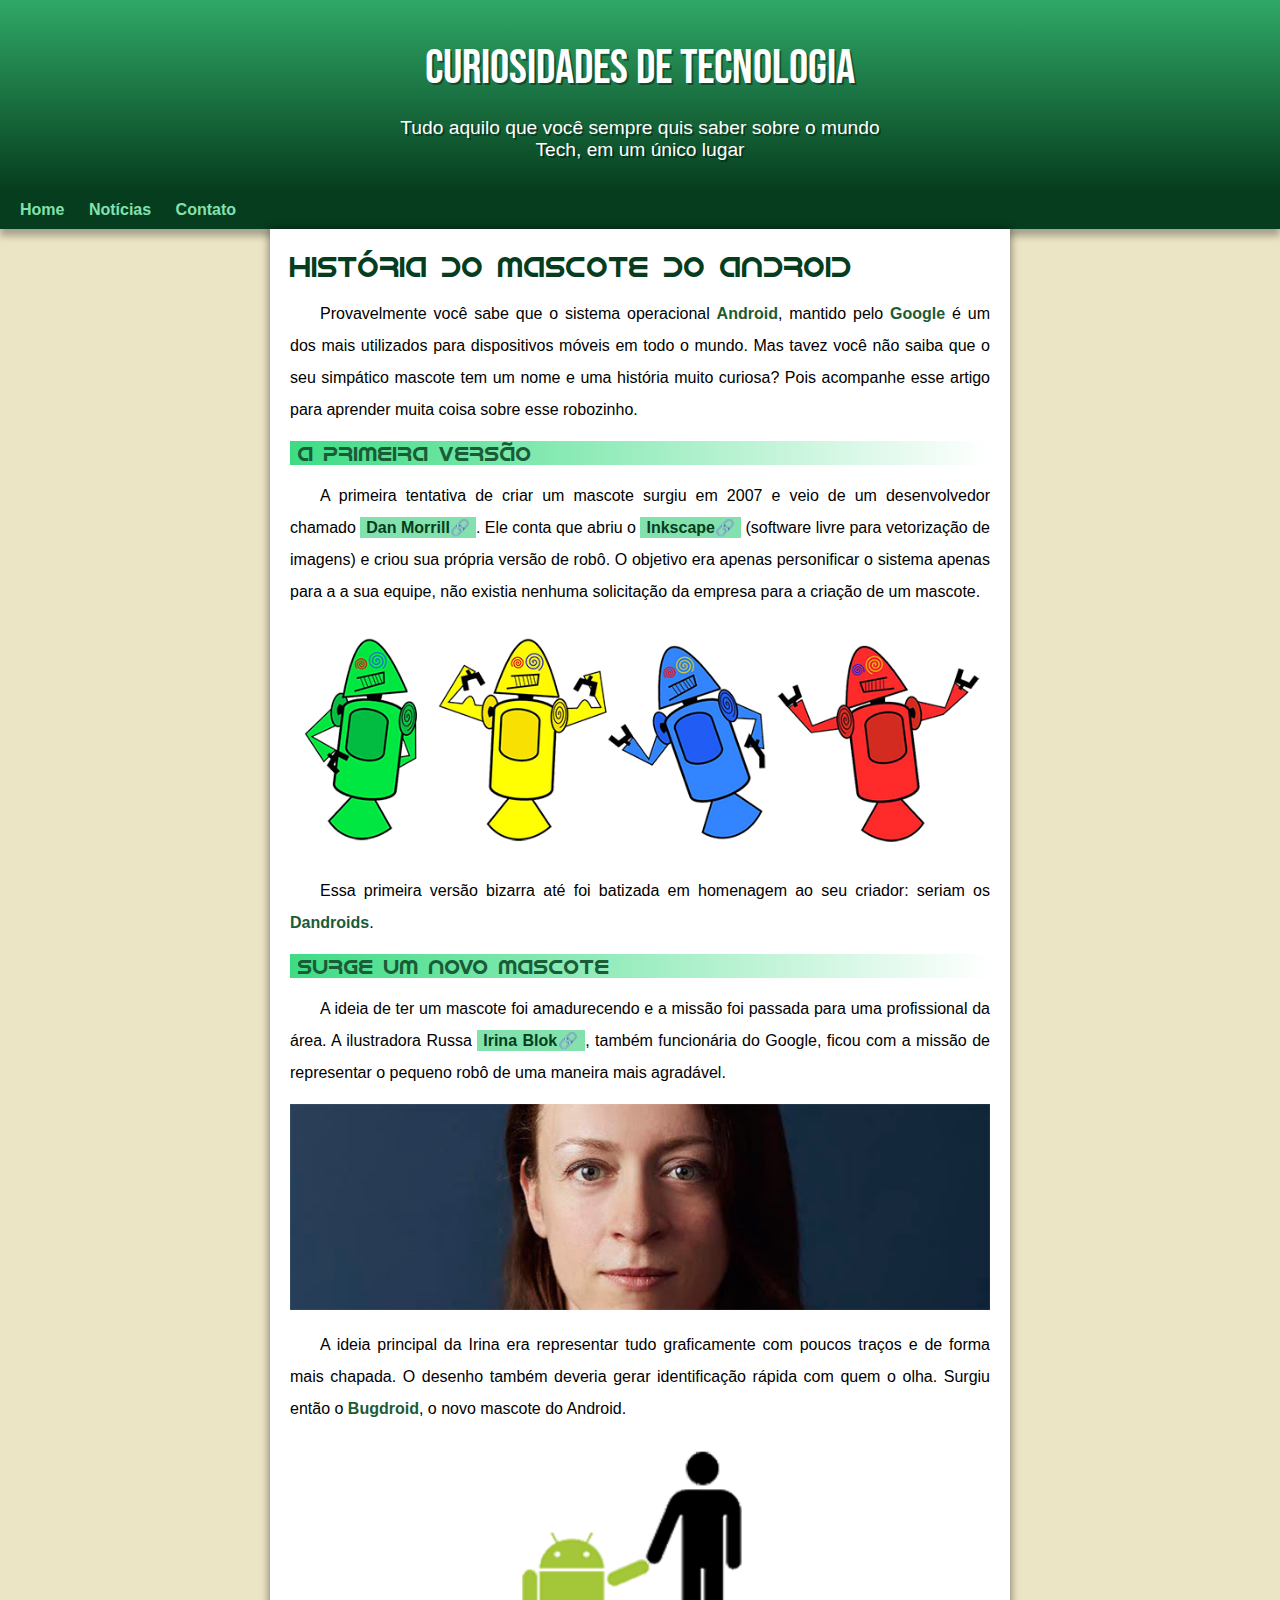
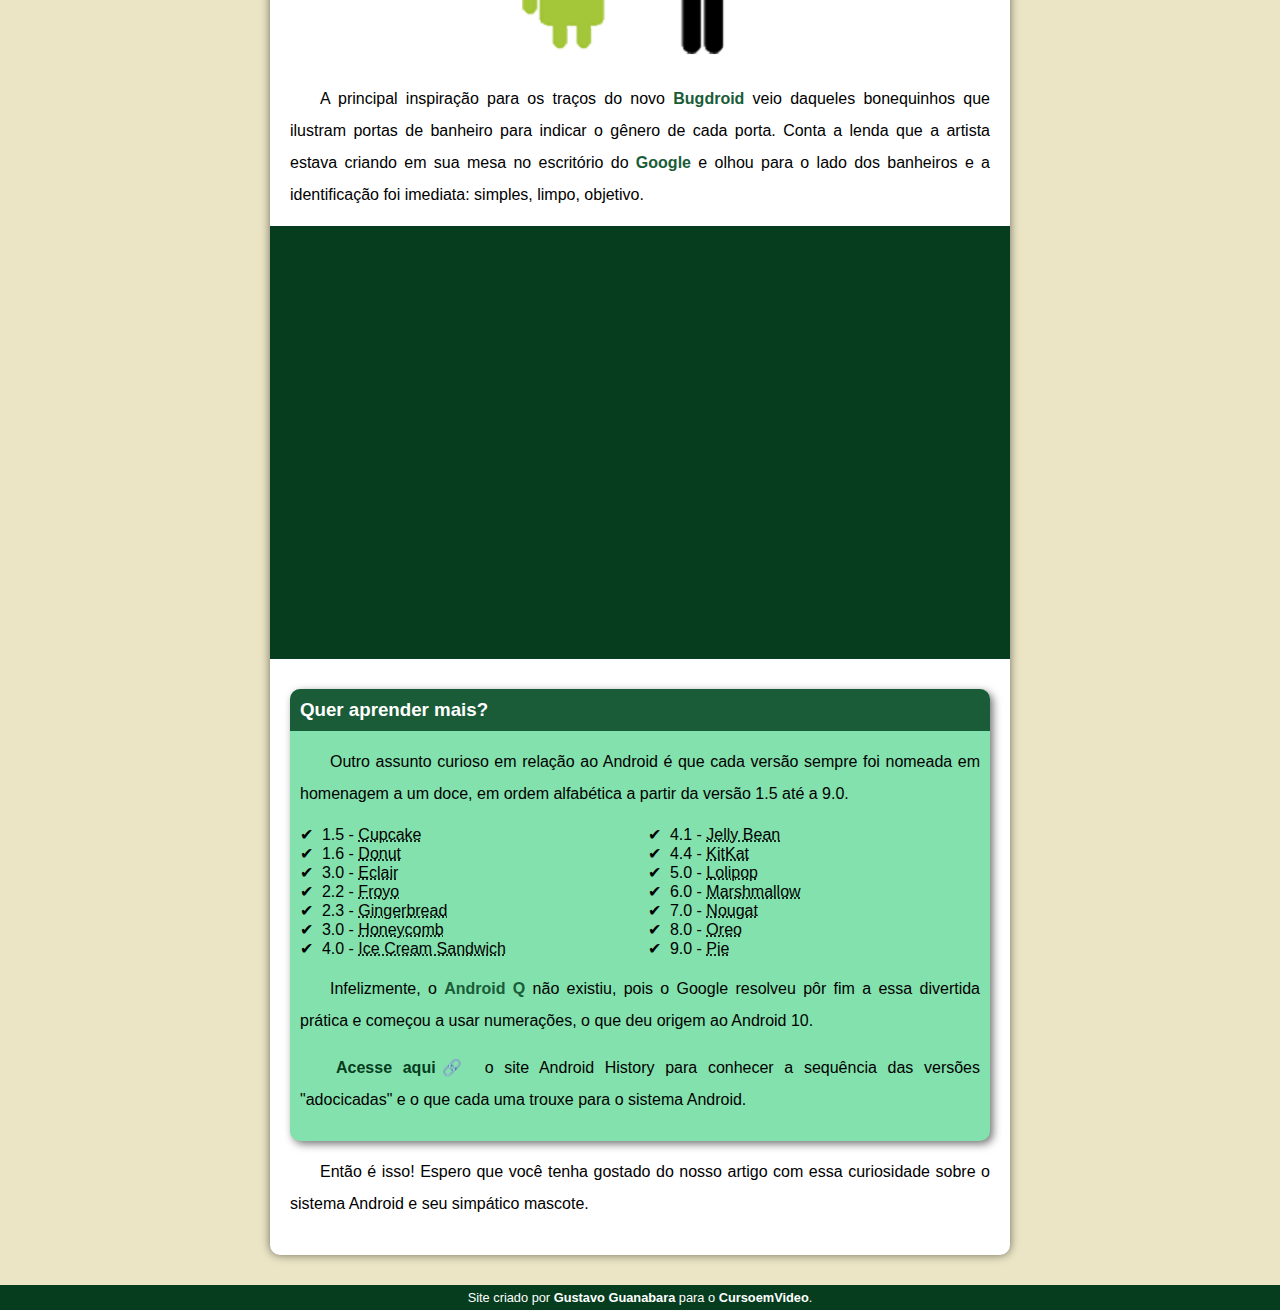
<file: index.html>
<!DOCTYPE html>
<html lang="pt-br">
<head>
    <meta charset="UTF-8">
    <meta http-equiv="X-UA-Compatible" content="IE=edge">
    <meta name="viewport" content="width=device-width, initial-scale=1.0">
    <title>Como surgiu o mascote do androide</title>
    <link rel="shortcut icon" href="imagens/favicon.ico" type="image/x-icon">
    <link rel="stylesheet" href="style.css">
</head>
<body>
    <header>
        <h1>Curiosidades de Tecnologia</h1>
        <p>Tudo aquilo que você sempre quis saber sobre o mundo Tech, em um único lugar</p>
    </header>
    <nav>
        <a href="#">Home</a>
        <a href="#">Notícias</a>
        <a href="#">Contato</a>
    </nav>
    <main>
        <article>
            <h1>História do Mascote do Android</h1>
            <p>Provavelmente você sabe que o sistema operacional <strong>Android</strong>, mantido pelo <strong>Google</strong> é um dos mais utilizados para dispositivos móveis em todo o mundo. Mas tavez você não saiba que o seu simpático mascote tem um nome e uma história muito curiosa? Pois acompanhe esse artigo para aprender muita coisa sobre esse robozinho.</p>
            
            <h2>A primeira versão</h2>
            
            <p>A primeira tentativa de criar um mascote surgiu em 2007 e veio de um desenvolvedor chamado <a href="https://androidcommunity.com/dan-morrill-shows-us-the-android-mascot-that-almost-was-20130103/" target="_blank" class="externo">Dan Morrill</a>. Ele conta que abriu o <a href="https://inkscape.org/pt-br/" target="_blank" class="externo">Inkscape</a> (software livre para vetorização de imagens) e criou sua própria versão de robô. O objetivo era apenas personificar o sistema apenas para a a sua equipe, não existia nenhuma solicitação da empresa para a criação de um mascote.</p>
            
            <picture>
                <source media="(max-width:550px)" srcset="imagens/dan-droids-pq.png" type="image/png">
                <img src="imagens/dan-droids.png" alt="foto dos dandroide muito louco">
            </picture>
                
            <p>Essa primeira versão bizarra até foi batizada em homenagem ao seu criador: seriam os <strong>Dandroids</strong>.
            </p>
            <h2>Surge um novo mascote</h2>
            
            <p>A ideia de ter um mascote foi amadurecendo e a missão foi passada para uma profissional da área. A ilustradora Russa <a href="https://www.irinablok.com/" target="_blank" class="externo">Irina Blok</a>, também funcionária do Google, ficou com a missão de representar o pequeno robô de uma maneira mais agradável.</p>
            
            <picture>
                <source media="(max-width: 550px)" srcset="imagens/irina-blok-pq.jpg">
                <img src="imagens/irina-blok.jpg" alt="irina blok - criadora dos muito lowco ">
            </picture>
            
            <p>A ideia principal da Irina era representar tudo graficamente com poucos traços e de forma mais chapada. O desenho também deveria gerar identificação rápida com quem o olha. Surgiu então o <strong>Bugdroid</strong>, o novo mascote do Android.</p>
            
            <img class="pequena"src="imagens/bugdroid.png" alt="imagem do androide
            ">
            
            <p>A principal inspiração para os traços do novo <strong>Bugdroid</strong> veio daqueles bonequinhos que ilustram portas de banheiro para indicar o gênero de cada porta. Conta a lenda que a artista estava criando em sua mesa no escritório do<strong> Google </strong>e olhou para o lado dos banheiros e a identificação foi imediata: simples, limpo, objetivo.</p>
            
            <div class="video">
                <iframe width="560" height="315" src="https://www.youtube.com/embed/l2UDgpLz20M" title="YouTube video player" frameborder="0" allow="accelerometer; autoplay; clipboard-write; encrypted-media; gyroscope; picture-in-picture" allowfullscreen></iframe></div>
            
            <aside>
                <h3>Quer aprender mais?</h3>
                
                <p>Outro assunto curioso em relação ao Android é que cada versão sempre foi nomeada em homenagem a um doce, em ordem alfabética a partir da versão 1.5 até a 9.0.</p>
                
                <ul>
                    <li>1.5 - <abbr title="Bolo de copo">Cupcake</abbr></li>
                    <li>1.6 - <abbr title="Rosquinha">Donut</abbr></li>
                    <li>3.0 - <abbr title="Bomba">Eclair</abbr></li>
                    <li>2.2 - <abbr title="Iogurte congelado">Froyo</abbr></li>
                    <li>2.3 - <abbr title="Biscoito de gengibre">Gingerbread</abbr></li>
                    <li>3.0 - <abbr title="Favo de mel">Honeycomb</abbr></li>
                    <li>4.0 - <abbr title="Sanduiche de sorvete">Ice Cream Sandwich</abbr></li>
                    <li>4.1 - <abbr title="Jujuba">Jelly Bean</abbr></li>
                    <li>4.4 - <abbr title="KitLKat">KitKat</abbr></li>
                    <li>5.0 - <abbr title="Pirulito">Lolipop</abbr></li>
                    <li>6.0 - <abbr title="Marshmallow">Marshmallow</abbr></li>
                    <li>7.0 - <abbr title="Torrone">Nougat</abbr></li>
                    <li>8.0 - <abbr title="Oreo">Oreo</abbr></li>
                    <li>9.0 - <abbr title="Torta">Pie</abbr></li>
                </ul>
                
                <p>Infelizmente, o <strong>Android Q</strong> não existiu, pois o Google resolveu pôr fim a essa divertida prática e começou a usar numerações, o que deu origem ao Android 10.</p>
                
                <p><a href="https://www.android.com/intl/en_nz/history/" target="_blank" class="externo">Acesse aqui</a> o site Android History para conhecer a sequência das versões "adocicadas" e o que cada uma trouxe para o sistema Android.</p>
               
                
                
            </aside>
            <p>Então é isso! Espero que você tenha gostado do nosso artigo com essa curiosidade sobre o sistema Android e seu simpático mascote.</p>
        </article>
    </main>
    <footer>
        Site criado por <a href="https://gustavoguanabara.github.io" target="_blank">Gustavo Guanabara</a> para o <a href="https://www.youtube.com/c/CursoemV%C3%ADdeo" target="_blank
        ">CursoemVideo</a>.
    </footer>
</body>
</html>
</file>
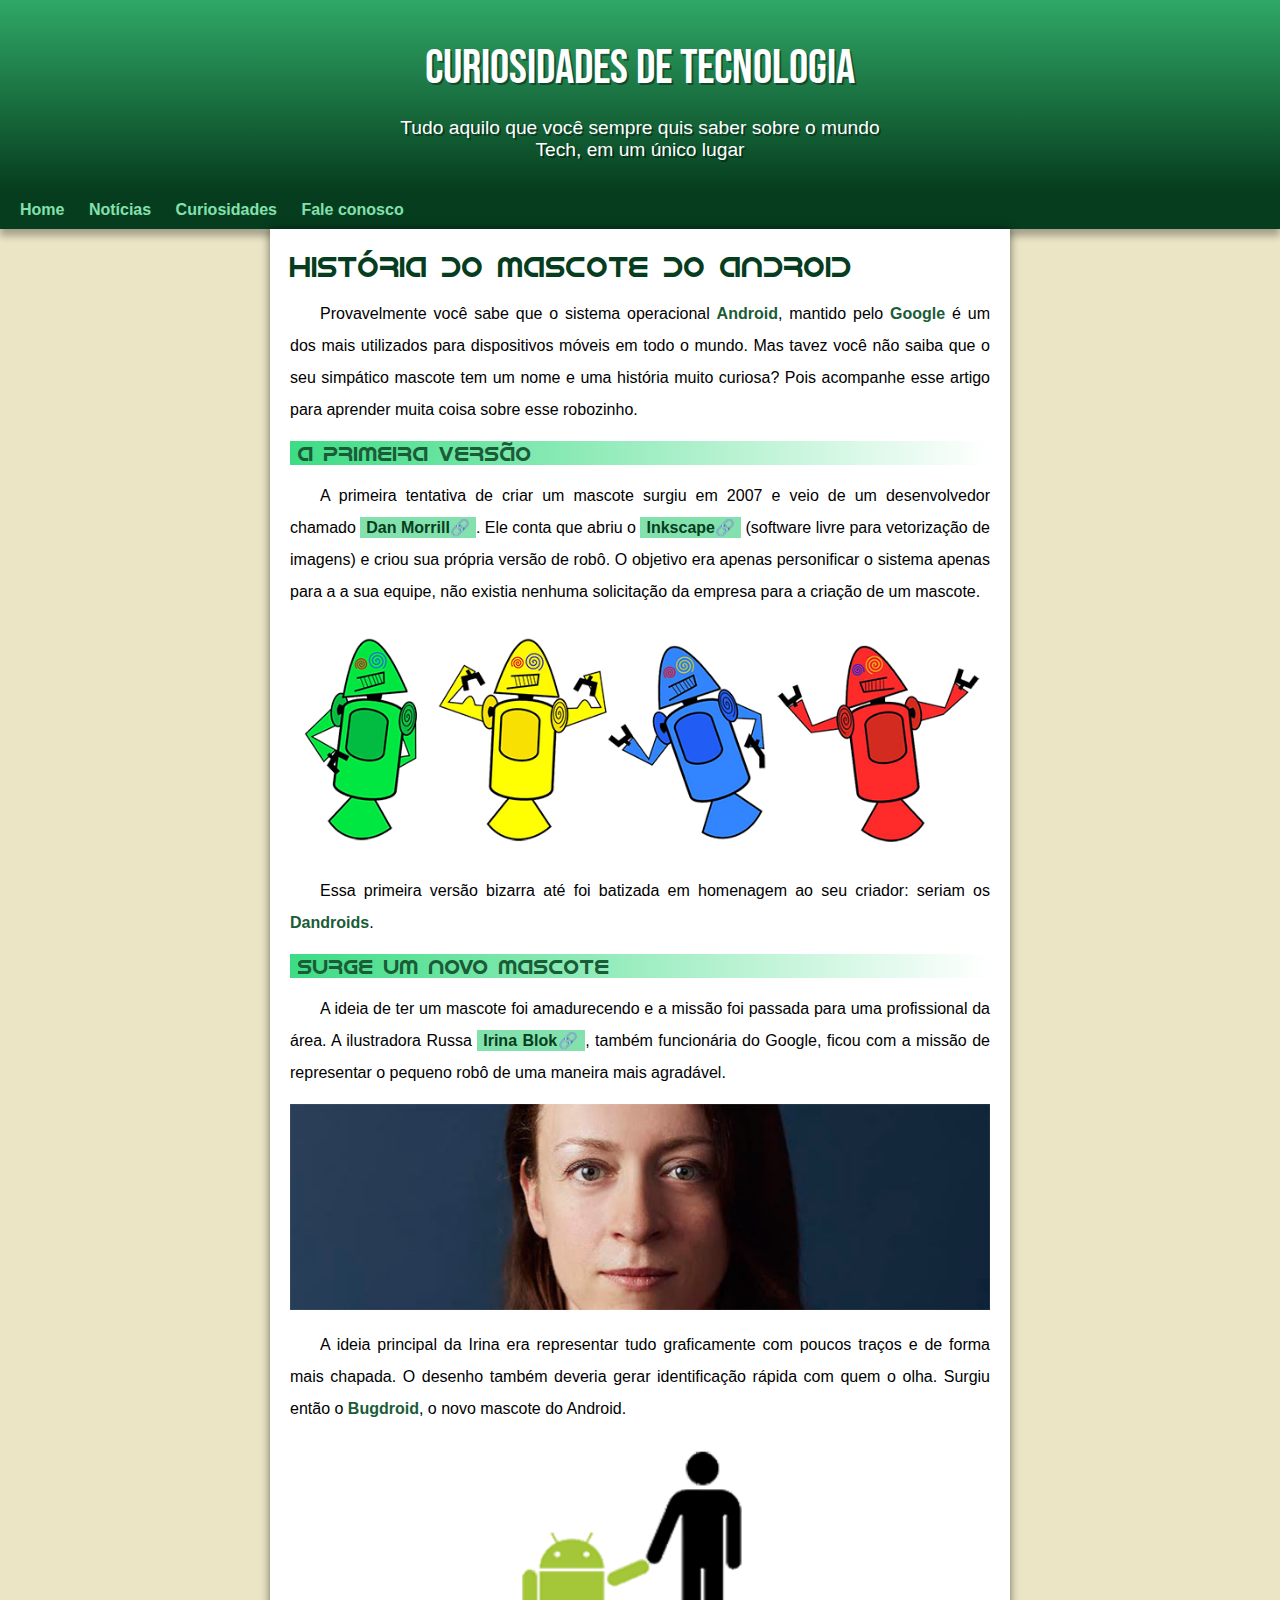
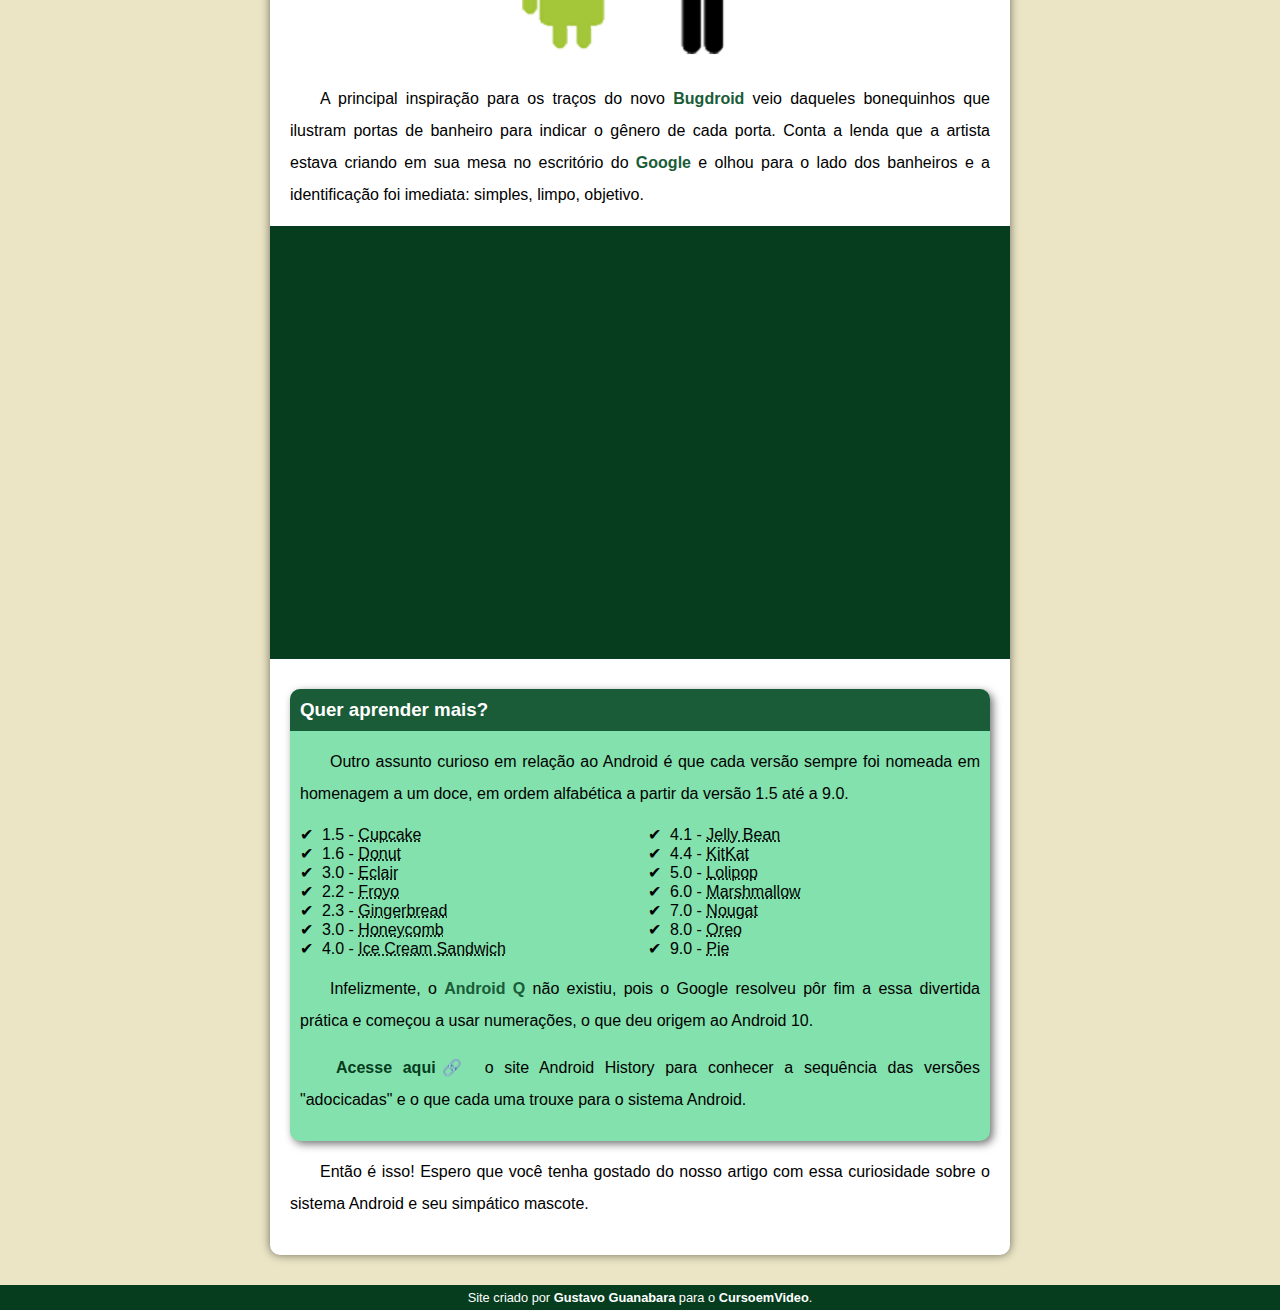
<file: index.html.html>
<!DOCTYPE html>
<html lang="pt-br">
<head>
    <meta charset="UTF-8">
    <meta http-equiv="X-UA-Compatible" content="IE=edge">
    <meta name="viewport" content="width=device-width, initial-scale=1.0">
    <title>Como surgiu o mascote do androide</title>
    <link rel="shortcut icon" href="imagens/favicon.ico" type="image/x-icon">
    <link rel="stylesheet" href="style.css">
</head>
<body>
    <header>
        <h1>Curiosidades de Tecnologia</h1>
        <p>Tudo aquilo que você sempre quis saber sobre o mundo Tech, em um único lugar</p>
    </header>
    <nav>
        <a href="#">Home</a>
        <a href="#">Notícias</a>
        <a href="#">Curiosidades</a>
        <a href="#">Fale conosco</a>
    </nav>
    <main>
        <article>
            <h1>História do Mascote do Android</h1>
            <p>Provavelmente você sabe que o sistema operacional <strong>Android</strong>, mantido pelo <strong>Google</strong> é um dos mais utilizados para dispositivos móveis em todo o mundo. Mas tavez você não saiba que o seu simpático mascote tem um nome e uma história muito curiosa? Pois acompanhe esse artigo para aprender muita coisa sobre esse robozinho.</p>
            
            <h2>A primeira versão</h2>
            
            <p>A primeira tentativa de criar um mascote surgiu em 2007 e veio de um desenvolvedor chamado <a href="https://androidcommunity.com/dan-morrill-shows-us-the-android-mascot-that-almost-was-20130103/" target="_blank" class="externo">Dan Morrill</a>. Ele conta que abriu o <a href="https://inkscape.org/pt-br/" target="_blank" class="externo">Inkscape</a> (software livre para vetorização de imagens) e criou sua própria versão de robô. O objetivo era apenas personificar o sistema apenas para a a sua equipe, não existia nenhuma solicitação da empresa para a criação de um mascote.</p>
            
            <picture>
                <source media="(max-width:550px)" srcset="imagens/dan-droids-pq.png" type="image/png">
                <img src="imagens/dan-droids.png" alt="foto dos dandroide muito louco">
            </picture>
                
            <p>Essa primeira versão bizarra até foi batizada em homenagem ao seu criador: seriam os <strong>Dandroids</strong>.
            </p>
            <h2>Surge um novo mascote</h2>
            
            <p>A ideia de ter um mascote foi amadurecendo e a missão foi passada para uma profissional da área. A ilustradora Russa <a href="https://www.irinablok.com/" target="_blank" class="externo">Irina Blok</a>, também funcionária do Google, ficou com a missão de representar o pequeno robô de uma maneira mais agradável.</p>
            
            <picture>
                <source media="(max-width: 550px)" srcset="imagens/irina-blok-pq.jpg">
                <img src="imagens/irina-blok.jpg" alt="irina blok - criadora dos muito lowco ">
            </picture>
            
            <p>A ideia principal da Irina era representar tudo graficamente com poucos traços e de forma mais chapada. O desenho também deveria gerar identificação rápida com quem o olha. Surgiu então o <strong>Bugdroid</strong>, o novo mascote do Android.</p>
            
            <img class="pequena"src="imagens/bugdroid.png" alt="imagem do androide
            ">
            
            <p>A principal inspiração para os traços do novo <strong>Bugdroid</strong> veio daqueles bonequinhos que ilustram portas de banheiro para indicar o gênero de cada porta. Conta a lenda que a artista estava criando em sua mesa no escritório do<strong> Google </strong>e olhou para o lado dos banheiros e a identificação foi imediata: simples, limpo, objetivo.</p>
            
            <div class="video">
                <iframe width="560" height="315" src="https://www.youtube.com/embed/l2UDgpLz20M" title="YouTube video player" frameborder="0" allow="accelerometer; autoplay; clipboard-write; encrypted-media; gyroscope; picture-in-picture" allowfullscreen></iframe></div>
            
            <aside>
                <h3>Quer aprender mais?</h3>
                
                <p>Outro assunto curioso em relação ao Android é que cada versão sempre foi nomeada em homenagem a um doce, em ordem alfabética a partir da versão 1.5 até a 9.0.</p>
                
                <ul>
                    <li>1.5 - <abbr title="Bolo de copo">Cupcake</abbr></li>
                    <li>1.6 - <abbr title="Rosquinha">Donut</abbr></li>
                    <li>3.0 - <abbr title="Bomba">Eclair</abbr></li>
                    <li>2.2 - <abbr title="Iogurte congelado">Froyo</abbr></li>
                    <li>2.3 - <abbr title="Biscoito de gengibre">Gingerbread</abbr></li>
                    <li>3.0 - <abbr title="Favo de mel">Honeycomb</abbr></li>
                    <li>4.0 - <abbr title="Sanduiche de sorvete">Ice Cream Sandwich</abbr></li>
                    <li>4.1 - <abbr title="Jujuba">Jelly Bean</abbr></li>
                    <li>4.4 - <abbr title="KitLKat">KitKat</abbr></li>
                    <li>5.0 - <abbr title="Pirulito">Lolipop</abbr></li>
                    <li>6.0 - <abbr title="Marshmallow">Marshmallow</abbr></li>
                    <li>7.0 - <abbr title="Torrone">Nougat</abbr></li>
                    <li>8.0 - <abbr title="Oreo">Oreo</abbr></li>
                    <li>9.0 - <abbr title="Torta">Pie</abbr></li>
                </ul>
                
                <p>Infelizmente, o <strong>Android Q</strong> não existiu, pois o Google resolveu pôr fim a essa divertida prática e começou a usar numerações, o que deu origem ao Android 10.</p>
                
                <p><a href="https://www.android.com/intl/en_nz/history/" target="_blank" class="externo">Acesse aqui</a> o site Android History para conhecer a sequência das versões "adocicadas" e o que cada uma trouxe para o sistema Android.</p>
               
                
                
            </aside>
            <p>Então é isso! Espero que você tenha gostado do nosso artigo com essa curiosidade sobre o sistema Android e seu simpático mascote.</p>
        </article>
    </main>
    <footer>
        Site criado por <a href="https://gustavoguanabara.github.io" target="_blank">Gustavo Guanabara</a> para o <a href="https://www.youtube.com/c/CursoemV%C3%ADdeo" target="_blank
        ">CursoemVideo</a>.
    </footer>
</body>
</html>
</file>
<file: style.css>
@charset "UTF-8";
 
@import url('https://fonts.googleapis.com/css2?family=Bebas+Neue&display=swap');

@font-face {
    font-family: 'Android';
    src: url('fontes/idroid.otf') format('opentype');
    font-weight: normal
}

:root {
    --cor0: #ebe5c5;
    --cor1: #83e1ad;
    --cor2: #3ddc84;
    --cor3: #2fa866;
    --cor4: #1a5c37;
    --cor5: #063d1e;

    --font-padrao: Arial, Verdana, Helvetica, Sans-serif;
    --font-destaque: 'Bebas Neue', 'cursive';
    --font-android: 'Android', 'cursive';
}

* {
    margin: 0px;
    padding:0px;
}
body {
    background-color: var(--cor0);
    font-family: var(--font-padrao);
    
}

a.externo::after {
    content: '\1F517';
}

header {
    background-color: var(--cor4);
    min-height: 150px;
    text-align: center;
    padding-top: 40px;
    background-image: linear-gradient(to bottom, var(--cor3), var(--cor5));
}

 header > h1 {
     color: white;
     font-family: var(--font-destaque) ;
     font-size: 3em;
     font-weight: normal;
     margin-bottom: 20px;
     text-shadow: 2px 2px 0px rgba(0, 0, 0, 0.397);
 }

 header > p {
     color: white;
     font-family: var(--font-padrao);
     font-size: 1.2em;
     max-width: 500px;
     padding-right: 10px;
     padding-left: 10px;
     margin: auto;
     padding-bottom: 30px;
     text-shadow: 2px 2px 0px rgba(0, 0, 0, 0.397);
 }

 nav {
     background-color: var(--cor5);
     padding: 10px;
     box-shadow: 0px 7px 7px rgba(0, 0, 0, 0.295);
 }

nav > a {
    color: var(--cor1);
    padding: 10px;
    text-decoration: none;
    font-weight: bold;
    border-radius: 5px;
    transition-duration: 0.5s;
}

nav > a:hover {
    background-color: var(--cor3);
    color: var(--cor5);
    border-radius: 5px;
}

 main {
     min-width: 300px;
     max-width: 700px;
     margin: auto;
     background-color: white;
     padding: 20px;
     box-shadow: 0px 0px 10px rgba(0, 0, 0, 0.541);
     margin-bottom: 30px;
     border-bottom-left-radius: 10px;
     border-bottom-right-radius: 10px;

 }

 main h1 {
     font-family: var(--font-android);
     color: var(--cor5);
     font-weight: normal;
     font-size: 1.8em;
 }

 main h2 {
     font-family: var(--font-android);
     color: var(--cor4);
     font-size: 1.3em;
     font-weight: normal;
     background-image: linear-gradient(to right, var(--cor2), transparent);
     text-indent: 8px;
 }

 main p {
     margin: 15px 0px;
     text-align: justify;
     line-height: 2em;
     text-indent: 30px;
     font-size: 1em;
    
 }

 main strong {
     color: var(--cor4);
     font-weight: bold;
 }

 main a {
     text-decoration: none;
     font-weight: bold;
     color: var(--cor5);
     background-color: var(--cor1);
     padding: 2px 6px;
 }

main a:hover {
    text-decoration: underline;
    color: var(--cor4);
}

main img {
    width: 100%;
}

main img.pequena {
    width: 50%;
    margin: auto;
    display: block;
}

div.video {
    background-color: var(--cor5);
    margin: 0px -20px 30px -20px;
    padding: 20px;
    padding-bottom: 59%;
    position: relative;
}

div.video > iframe {
    position: absolute;
    top: 5%;
    left: 5%;
    width: 90%;
    height: 90%;
}

aside {
    background-color: var(--cor1);
    padding: 10px;
    border-radius: 10px;
    box-shadow: 3px 3px 8px rgba(0, 0, 0, 0.548);
}

aside > h3 {
    background-color: var(--cor4);
    color: white;
    padding: 10px;
    margin: -10px -10px 0px -10px; 
    border-radius: 10px 10px 0px 0px;  
}

aside > ul {
    list-style-type: '\2714\00A0\00A0';
    list-style-position: inside;
    columns: 2;
}

 footer {
     background-color: var(--cor5);
     color: white;
     text-align: center;
     font-size: 0.8em;
     padding: 5px;
 }

 footer > a {
     color: white;
     text-decoration: none;
     font-weight: bold;
}

footer a:hover {
    color: var(--cor1);
    text-decoration: underline;
}
</file>
